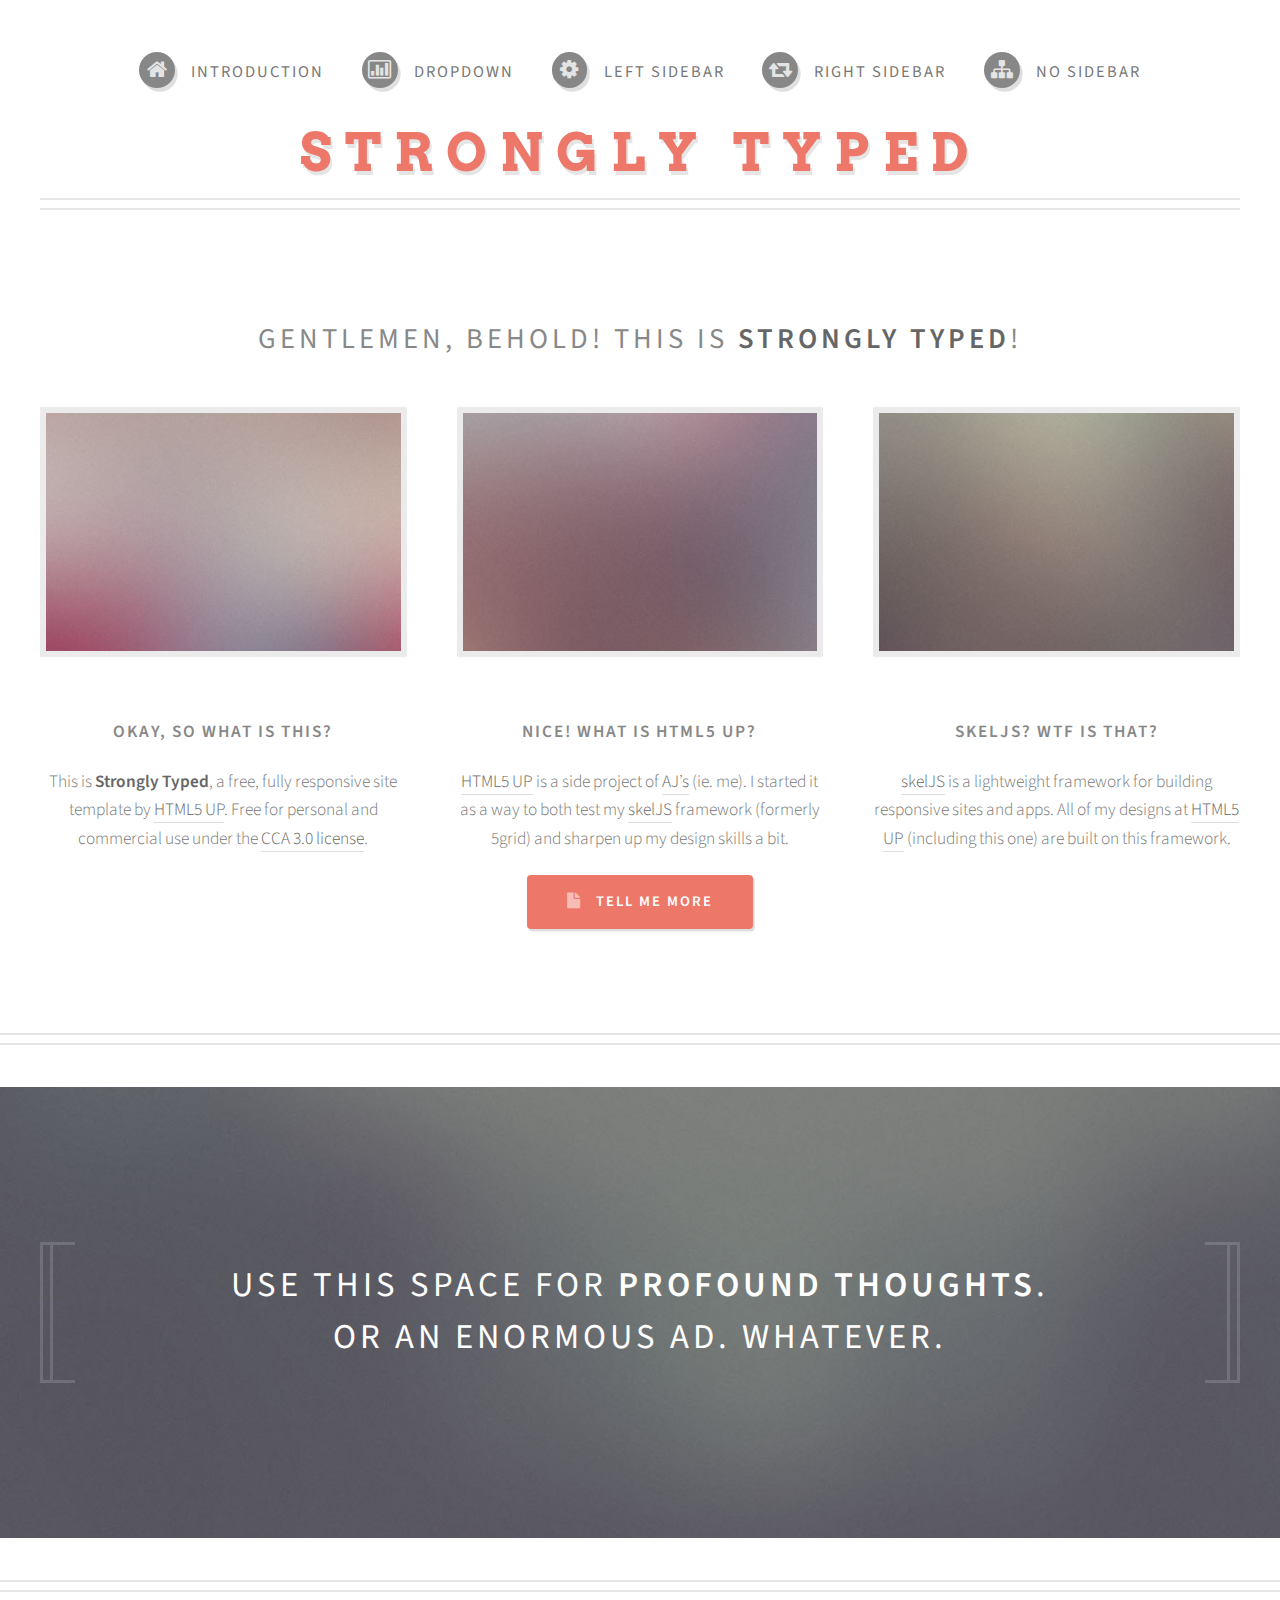
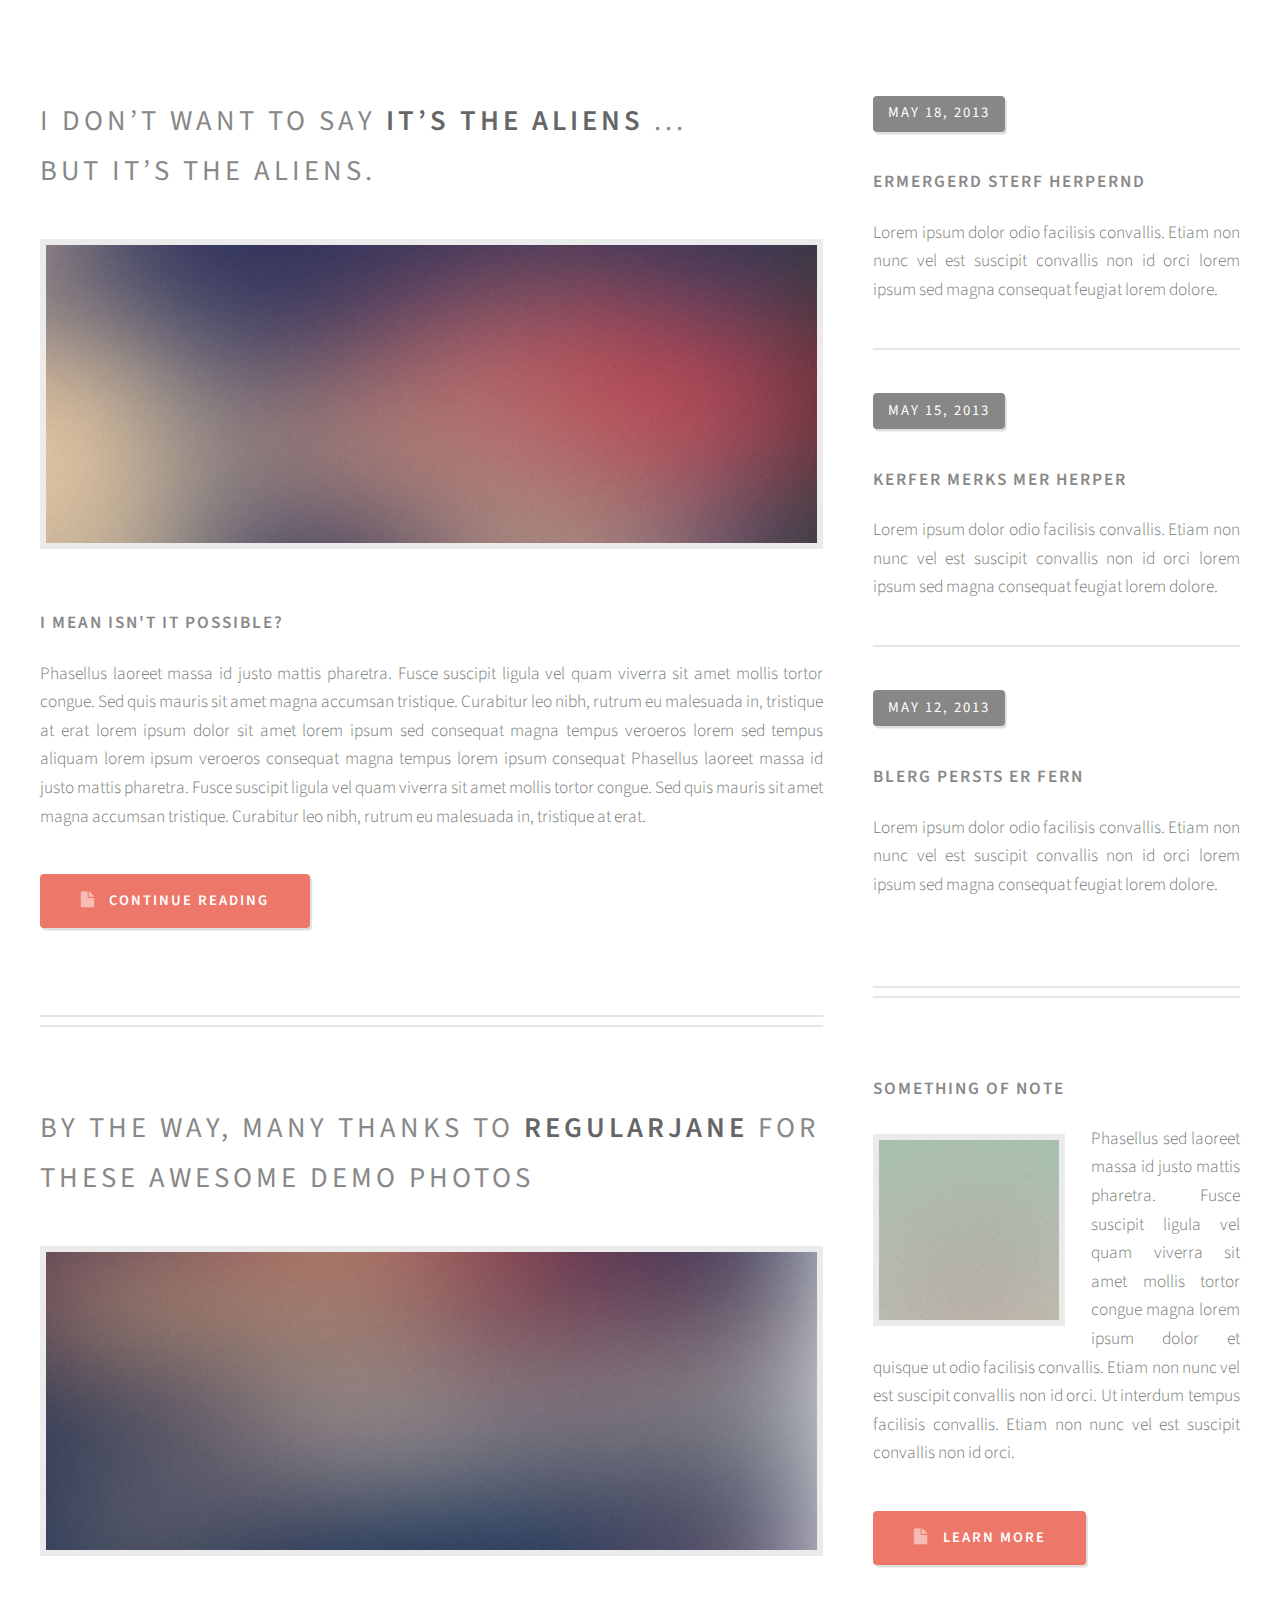
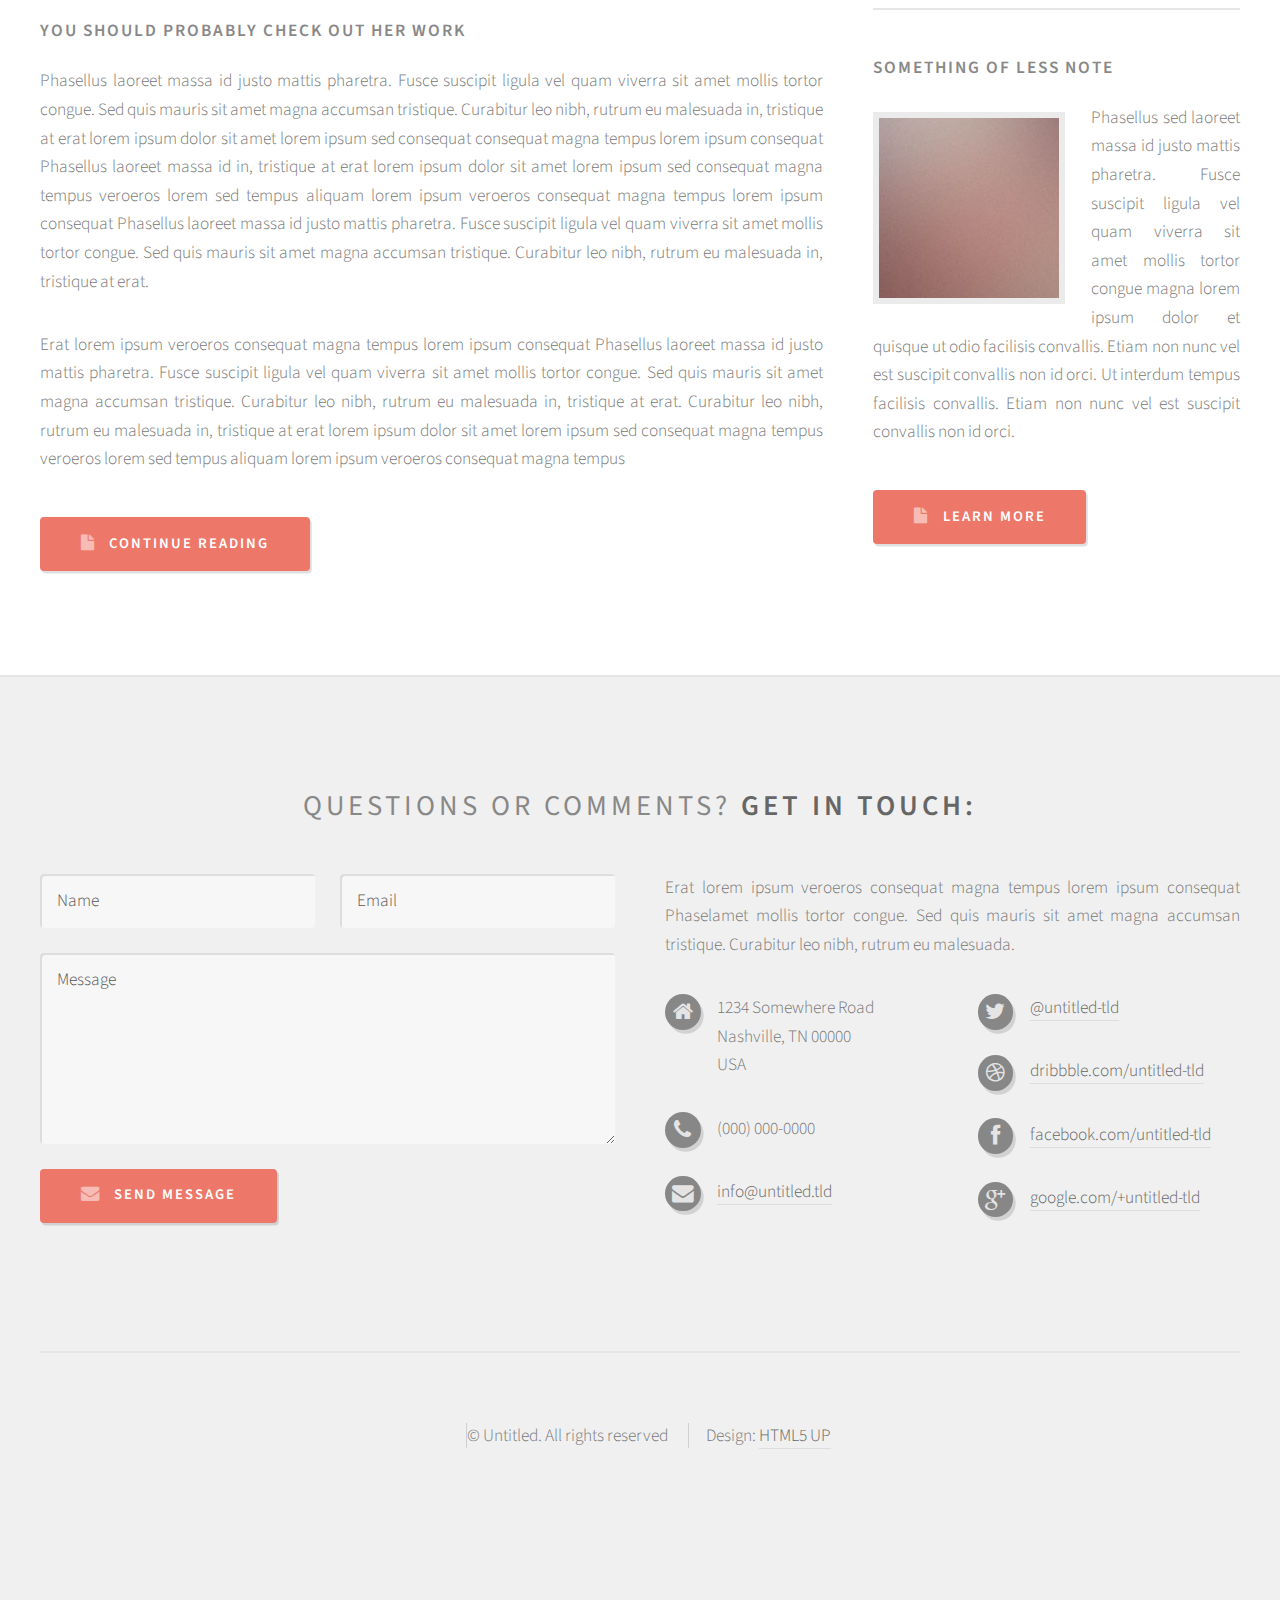
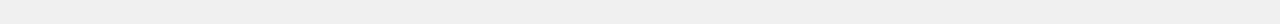
<file: GatorGradNet/GatorGradNetWeblayer/index.html>
﻿<!DOCTYPE HTML>
<!--
	Strongly Typed 1.1 by HTML5 UP
	html5up.net | @n33co
	Free for personal and commercial use under the CCA 3.0 license (html5up.net/license)
-->
<html>
	<head>
		<title>Gator Grad Net Master</title>
		<meta http-equiv="content-type" content="text/html; charset=utf-8" />
		<meta name="description" content="" />
		<meta name="keywords" content="" />
		<meta name="viewport" content="width=1040" />
		<link href="http://fonts.googleapis.com/css?family=Source+Sans+Pro:300,400,600|Arvo:700" rel="stylesheet" type="text/css" />
		<!--[if lte IE 8]><script src="js/html5shiv.js"></script><![endif]-->
		<script src="js/jquery.min.js"></script>
		<script src="js/jquery.dropotron.min.js"></script>
		<script src="js/config.js"></script>
		<script src="js/skel.min.js"></script>
		<script src="js/skel-panels.min.js"></script>
		<noscript>
			<link rel="stylesheet" href="css/skel-noscript.css" />
			<link rel="stylesheet" href="css/style.css" />
			<link rel="stylesheet" href="css/style-desktop.css" />
		</noscript>
	</head>
	<body class="homepage">

		<!-- Header Wrapper -->
			<div id="header-wrapper">
						
				<!-- Header -->
					<div id="header" class="container">
						
						<!-- Logo -->
							<h1 id="logo"><a href="#">Strongly Typed</a></h1>
							<p>A responsive HTML5 site template. Manufactured by HTML5 UP.</p>
						
						<!-- Nav -->
							<nav id="nav">
								<ul>
									<li><a class="fa fa-home" href="index.html"><span>Introduction</span></a></li>
									<li>
										<a href="" class="fa fa-bar-chart-o"><span>Dropdown</span></a>
										<ul>
											<li><a href="#">Lorem ipsum dolor</a></li>
											<li><a href="#">Magna phasellus</a></li>
											<li><a href="#">Etiam dolore nisl</a></li>
											<li>
												<a href="">Phasellus consequat</a>
												<ul>
													<li><a href="#">Magna phasellus</a></li>
													<li><a href="#">Etiam dolore nisl</a></li>
													<li><a href="#">Phasellus consequat</a></li>
												</ul>
											</li>
											<li><a href="#">Veroeros feugiat</a></li>
										</ul>
									</li>
									<li><a class="fa fa-cog" href="left-sidebar.html"><span>Left Sidebar</span></a></li>
									<li><a class="fa fa-retweet" href="right-sidebar.html"><span>Right Sidebar</span></a></li>
									<li><a class="fa fa-sitemap" href="no-sidebar.html"><span>No Sidebar</span></a></li>
								</ul>
							</nav>

					</div>

			</div>
			
		<!-- Features Wrapper -->
			<div id="features-wrapper">

				<!-- Features -->
					<section id="features" class="container">
						<header>
							<h2>Gentlemen, behold! This is <strong>Strongly Typed</strong>!</h2>
						</header>
						<div class="row">
							<div class="4u">

								<!-- Feature -->
									<section>
										<a href="http://regularjane.deviantart.com/art/Old-Reads-363428235" class="image image-full"><img src="images/pic01.jpg" alt="" /></a>
										<header>
											<h3>Okay, so what is this?</h3>
										</header>
										<p>This is <strong>Strongly Typed</strong>, a free, fully responsive site template 
										by <a href="http://html5up.net/">HTML5 UP</a>. Free for personal and commercial use under the 
										<a href="http://html5up.net/license/">CCA 3.0 license</a>.</p>
									</section>

							</div>
							<div class="4u">

								<!-- Feature -->
									<section>
										<a href="http://regularjane.deviantart.com/art/Nutella-359114563" class="image image-full"><img src="images/pic02.jpg" alt="" /></a>
										<header>
											<h3>Nice! What is HTML5 UP?</h3>
										</header>
										<p><a href="http://html5up.net/">HTML5 UP</a> is a side project of <a href="http://n33.co">AJ’s</a> (ie. me).  
										I started it as a way to both test my <a href="http://skeljs.org">skelJS</a> framework (formerly 
										5grid) and sharpen up my design skills a bit.</p>
									</section>
									
							</div>
							<div class="4u">

								<!-- Feature -->
									<section>
										<a href="http://regularjane.deviantart.com/art/Solo-Spring-358679786" class="image image-full"><img src="images/pic03.jpg" alt="" /></a>
										<header>
											<h3>skelJS? WTF is that?</h3>
										</header>
										<p><a href="http://skeljs.org">skelJS</a> is a lightweight framework for building responsive 
										sites and apps. All of my designs at <a href="http://html5up.net/">HTML5 UP</a> (including this 
										one) are built on this framework.</p>
									</section>

							</div>
						</div>
						<ul class="actions">
							<li><a href="#" class="button button-icon fa fa-file">Tell Me More</a></li>
						</ul>
					</section>
			
			</div>
		
		<!-- Banner Wrapper -->
			<div id="banner-wrapper">
				<div class="inner">

					<!-- Banner -->
						<section id="banner" class="container">
							<p>Use this space for <strong>profound thoughts</strong>.<br />
							Or an enormous ad. Whatever.</p>
						</section>

				</div>
			</div>

		<!-- Main Wrapper -->
			<div id="main-wrapper">

				<!-- Main -->
					<div id="main" class="container">
						<div class="row">
						
							<!-- Content -->
								<div id="content" class="8u">

									<!-- Post -->
										<article class="is-post">
											<header>
												<h2><a href="#">I don’t want to say <strong>it’s the aliens</strong> ...<br />
												but it’s the aliens.</a></h2>
											</header>
											<a href="http://regularjane.deviantart.com/art/Write-354865228" class="image image-full"><img src="images/pic04.jpg" alt="" /></a>
											<h3>I mean isn't it possible?</h3>
											<p>Phasellus laoreet massa id justo mattis pharetra. Fusce suscipit 
											ligula vel quam viverra sit amet mollis tortor congue. Sed quis mauris 
											sit amet magna accumsan tristique. Curabitur leo nibh, rutrum eu malesuada 
											in, tristique at erat lorem ipsum dolor sit amet lorem ipsum sed consequat 
											magna tempus veroeros lorem sed tempus aliquam lorem ipsum veroeros 
											consequat magna tempus lorem ipsum consequat Phasellus laoreet massa id 
											justo mattis pharetra. Fusce suscipit ligula vel quam viverra sit amet 
											mollis tortor congue. Sed quis mauris sit amet magna accumsan tristique. 
											Curabitur leo nibh, rutrum eu malesuada in, tristique at erat.</p>
											<ul class="actions">
												<li><a href="#" class="button button-icon fa fa-file">Continue Reading</a></li>
											</ul>
										</article>

									<!-- Post -->
										<article class="is-post">
											<header>
												<h2><a href="#">By the way, many thanks to <strong>regularjane</strong>
												for these awesome demo photos</a></h2>
											</header>
											<a href="http://regularjane.deviantart.com/art/Old-Player-350896538" class="image image-full"><img src="images/pic05.jpg" alt="" /></a>
											<h3>You should probably check out her work</h3>
											<p>Phasellus laoreet massa id justo mattis pharetra. Fusce suscipit 
											ligula vel quam viverra sit amet mollis tortor congue. Sed quis mauris 
											sit amet magna accumsan tristique. Curabitur leo nibh, rutrum eu malesuada 
											in, tristique at erat lorem ipsum dolor sit amet lorem ipsum sed consequat 
											consequat magna tempus lorem ipsum consequat Phasellus laoreet massa id 
											in, tristique at erat lorem ipsum dolor sit amet lorem ipsum sed consequat 
											magna tempus veroeros lorem sed tempus aliquam lorem ipsum veroeros 
											consequat magna tempus lorem ipsum consequat Phasellus laoreet massa id 
											justo mattis pharetra. Fusce suscipit ligula vel quam viverra sit amet 
											mollis tortor congue. Sed quis mauris sit amet magna accumsan tristique. 
											Curabitur leo nibh, rutrum eu malesuada in, tristique at erat.</p>
											<p>Erat lorem ipsum veroeros consequat magna tempus lorem ipsum consequat 
											Phasellus laoreet massa id justo mattis pharetra. Fusce suscipit ligula 
											vel quam viverra sit amet mollis tortor congue. Sed quis mauris sit amet 
											magna accumsan tristique. Curabitur leo nibh, rutrum eu malesuada in, 
											tristique at erat. Curabitur leo nibh, rutrum eu malesuada  in, tristique 
											at erat lorem ipsum dolor sit amet lorem ipsum sed consequat magna 
											tempus veroeros lorem sed tempus aliquam lorem ipsum veroeros consequat 
											magna tempus</p>
											<ul class="actions">
												<li><a href="#" class="button button-icon fa fa-file">Continue Reading</a></li>
											</ul>
										</article>
								
								</div>
								
							<!-- Sidebar -->
								<div id="sidebar" class="4u">
								
									<!-- Excerpts -->
										<section>
											<ul class="divided">
												<li>

													<!-- Excerpt -->
														<article class="is-excerpt">
															<header>
																<span class="date">May 18, 2013</span>
																<h3><a href="#">Ermergerd sterf herpernd</a></h3>
															</header>
															<p>Lorem ipsum dolor odio facilisis convallis. Etiam non nunc vel est 
															suscipit convallis non id orci lorem ipsum sed magna consequat feugiat lorem dolore.</p>
														</article>

												</li>
												<li>

													<!-- Excerpt -->
														<article class="is-excerpt">
															<header>
																<span class="date">May 15, 2013</span>
																<h3><a href="#">Kerfer merks mer herper</a></h3>
															</header>
															<p>Lorem ipsum dolor odio facilisis convallis. Etiam non nunc vel est 
															suscipit convallis non id orci lorem ipsum sed magna consequat feugiat lorem dolore.</p>
														</article>

												</li>
												<li>

													<!-- Excerpt -->
														<article class="is-excerpt">
															<header>
																<span class="date">May 12, 2013</span>
																<h3><a href="#">Blerg persts er fern</a></h3>
															</header>
															<p>Lorem ipsum dolor odio facilisis convallis. Etiam non nunc vel est 
															suscipit convallis non id orci lorem ipsum sed magna consequat feugiat lorem dolore.</p>
														</article>

												</li>
											</ul>
										</section>
								
									<!-- Highlights -->
										<section>
											<ul class="divided">
												<li>

													<!-- Highlight -->
														<article class="is-highlight">
															<header>
																<h3><a href="#">Something of note</a></h3>
															</header>
															<a href="http://regularjane.deviantart.com/art/In-Your-Hands-356733525" class="image image-left"><img src="images/pic06.jpg" alt="" /></a>
															<p>Phasellus  sed laoreet massa id justo mattis pharetra. Fusce suscipit ligula vel quam 
															viverra sit amet mollis tortor congue magna lorem ipsum dolor et quisque ut odio facilisis 
															convallis. Etiam non nunc vel est suscipit convallis non id orci. Ut interdum tempus 
															facilisis convallis. Etiam non nunc vel est suscipit convallis non id orci.</p>
															<ul class="actions">
																<li><a href="#" class="button button-icon fa fa-file">Learn More</a></li>
															</ul>
														</article>

												</li>
												<li>

													<!-- Highlight -->
														<article class="is-highlight">
															<header>
																<h3><a href="#">Something of less note</a></h3>
															</header>
															<a href="http://regularjane.deviantart.com/art/Pink-Rain-2009-134901803" class="image image-left"><img src="images/pic07.jpg" alt="" /></a>
															<p>Phasellus  sed laoreet massa id justo mattis pharetra. Fusce suscipit ligula vel quam 
															viverra sit amet mollis tortor congue magna lorem ipsum dolor et quisque ut odio facilisis 
															convallis. Etiam non nunc vel est suscipit convallis non id orci. Ut interdum tempus 
															facilisis convallis. Etiam non nunc vel est suscipit convallis non id orci.</p>
															<ul class="actions">
																<li><a href="#" class="button button-icon fa fa-file">Learn More</a></li>
															</ul>
														</article>

												</li>
											</ul>
										</section>
								
								</div>

						</div>
					</div>

			</div>

		<!-- Footer Wrapper -->
			<div id="footer-wrapper">

				<!-- Footer -->
					<div id="footer" class="container">
						<header>
							<h2>Questions or comments? <strong>Get in touch:</strong></h2>
						</header>
						<div class="row">
							<div class="6u">
								<section>
									<form method="post" action="#">
										<div class="row half">
											<div class="6u">
												<input name="name" placeholder="Name" type="text" class="text" />
											</div>
											<div class="6u">
												<input name="email" placeholder="Email" type="text" class="text" />
											</div>
										</div>
										<div class="row half">
											<div class="12u">
												<textarea name="message" placeholder="Message"></textarea>
											</div>
										</div>
										<div class="row half">
											<div class="12u">
												<a href="#" class="button button-icon fa fa-envelope">Send Message</a>
											</div>
										</div>
									</form>
								</section>
							</div>
							<div class="6u">
								<section>
									<p>Erat lorem ipsum veroeros consequat magna tempus lorem ipsum consequat Phaselamet 
									mollis tortor congue. Sed quis mauris sit amet magna accumsan tristique. Curabitur 
									leo nibh, rutrum eu malesuada.</p>
									<div class="row">
										<ul class="icons 6u">
											<li class="fa fa-home">
												1234 Somewhere Road<br />
												Nashville, TN 00000<br />
												USA
											</li>
											<li class="fa fa-phone">
												(000) 000-0000
											</li>
											<li class="fa fa-envelope">
												<a href="#">info@untitled.tld</a>
											</li>
										</ul>
										<ul class="icons 6u">
											<li class="fa fa-twitter">
												<a href="http://twitter.com/n33co">@untitled-tld</a>
											</li>
											<li class="fa fa-dribbble">
												<a href="http://dribbble.com/n33">dribbble.com/untitled-tld</a>
											</li>
											<li class="fa fa-facebook">
												<a href="#">facebook.com/untitled-tld</a>
											</li>
											<li class="fa fa-google-plus">
												<a href="#">google.com/+untitled-tld</a>
											</li>
										</ul>
									</div>
								</section>
							</div>
						</div>
					</div>

				<!-- Copyright -->
					<div id="copyright" class="container">
						<ul class="links">
							<li>&copy; Untitled. All rights reserved</li>
							<li>Design: <a href="http://html5up.net/">HTML5 UP</a></li>
						</ul>
					</div>

			</div>

	</body>
</html>
</file>
<file: GatorGradNet/GatorGradNetWeblayer/css/style-desktop.css>
/*
	Strongly Typed 1.1 by HTML5 UP
	html5up.net | @n33co
	Free for personal and commercial use under the CCA 3.0 license (html5up.net/license)
*/

/*********************************************************************************/
/* Basic                                                                         */
/*********************************************************************************/

	body,input,textarea,select
	{
		line-height: 1.65em;
		font-size: 13pt;
	}

	h2
	{
		font-size: 1.65em;
		font-weight: 400;
		letter-spacing: 4px;
		margin: 0 0 1.5em 0;
		line-height: 1.75em;
	}

	h3
	{
		font-size: 1em;
		letter-spacing: 2px;
		margin: 0 0 1.25em 0;
	}

	/* Tables */
	
		table
		{
		}
		
			table.style1
			{
			}
			
				table.style1 thead
				{
					font-size: 0.85em;
					letter-spacing: 2px;
				}

	/* Buttons */
		
		.button
		{
			font-size: 0.85em;
			letter-spacing: 2px;
			padding: 0.85em 2.75em 0.85em 2.75em;
		}
		
	/* Lists */

		ul.actions
		{
		}
		
			ul.actions li
			{
				display: inline-block;
				margin-left: 1em;
			}
			
			ul.actions li:first-child
			{
				margin-left: 0;
			}

		ul.divided
		{
		}

			ul.divided li
			{
				margin: 2.5em 0 0 0;
				padding: 2.5em 0 0 0;
			}

/*********************************************************************************/
/* Section/Article Types                                                         */
/*********************************************************************************/

	.is-post
	{
	}
	
		.no-sidebar .is-post > header
		{
			text-align: center;
		}

	.is-feature
	{
	}
	
	.is-excerpt
	{
	}
	
		.is-excerpt .date
		{
			display: inline-block;
			font-size: 0.85em;
			letter-spacing: 2px;
			padding: 0.25em 1em 0.25em 1em;
			margin: 0 0 2.5em 0;
		}
	
	.is-highlight
	{
	}

/*********************************************************************************/
/* Wrappers                                                                      */
/*********************************************************************************/

	#header-wrapper
	{
	}

	#features-wrapper
	{
		padding: 6em 0 6em 0;
	}
	
	#banner-wrapper
	{
		padding: 3em 0 3em 0;
	}
	
	#main-wrapper
	{
		padding: 6em 0 6em 0;
	}
	
	#footer-wrapper
	{
		padding: 6em 0 8em 0;
	}

/*********************************************************************************/
/* Header                                                                        */
/*********************************************************************************/

	#header
	{
		padding: 8em 0 4em 0;
	}
	
		#header h1
		{
			font-size: 3em;
			letter-spacing: 13px;
		}
		
		#header p
		{
			margin: 2.5em 0 0 0;
			font-size: 0.85em;
			letter-spacing: 3px;
		}

/*********************************************************************************/
/* Nav                                                                           */
/*********************************************************************************/

	#nav
	{
		position: absolute;
		top: 3em;
		left: 0;
		width: 100%;
	}

		#nav > ul > li
		{
			display: inline-block;
			padding-right: 2em;
		}
		
			#nav > ul > li:last-child
			{
				padding-right: 0;
			}

			#nav > ul > li > a
			{
				display: block;
			}

				#nav > ul > li > a > span
				{
					font-size: 0.95em;
					letter-spacing: 2px;
				}

			#nav > ul > li > ul
			{
				display: none;
			}

            #nav > ul > li > ul > li
            {
			    display:block;
            }

            #nav > ul > li > ul > li > a
            {
                display: block;
            }

            #nav > ul > li > ul > li > a > span
            {
                font-size: 0.95em;
					letter-spacing: 2px;
            }
	
	.dropotron
	{
		text-align: left;
		border: solid 1px #e5e5e5;
		border-radius: 4px;
		background: #fff;
		background: rgba(255,255,255,0.965);
		box-shadow: 0px 2px 2px 0px rgba(0,0,0,0.1);
		padding: 0.75em 0 0.5em 0;
		min-width: 12em;
	}
	
		.dropotron.level-0
		{
			margin-top: 1.5em;
			margin-left: -1em;
		}

			.dropotron.level-0:after
			{
				content: '';
				display: block;
				position: absolute;
				left: 1.25em;
				top: -moz-calc(-0.75em + 1px);
				top: -webkit-calc(-0.75em + 1px);
				top: -o-calc(-0.75em + 1px);
				top: -ms-calc(-0.75em + 1px);
				top: calc(-0.75em + 1px);
				border-left: solid 0.75em rgba(255,255,255,0);
				border-right: solid 0.75em rgba(255,255,255,0);
				border-bottom: solid 0.75em #fff;
			}

			.dropotron.level-0:before
			{
				content: '';
				display: block;
				position: absolute;
				left: 1.25em;
				top: -0.75em;
				border-left: solid 0.75em rgba(255,255,255,0);
				border-right: solid 0.75em rgba(255,255,255,0);
				border-bottom: solid 0.75em #ccc;
			}

		.dropotron span,
		.dropotron a
		{
			display: block;
			padding: 0.3em 1em 0.3em 1em;
			border: 0;
			border-top: solid 1px #f0f0f0;
			outline: 0;
		}

		.dropotron li:first-child > span,
		.dropotron li:first-child > a
		{
			border-top: 0;
			padding-top: 0;
		}
		
		.dropotron li:hover > span,
		.dropotron li:hover > a
		{
			color: #ed786a;
			-moz-transition: color 0.25s ease-in-out, border-bottom-color 0.25s ease-in-out;
			-webkit-transition: color 0.25s ease-in-out, border-bottom-color 0.25s ease-in-out;
			-o-transition: color 0.25s ease-in-out, border-bottom-color 0.25s ease-in-out;
			-ms-transition: color 0.25s ease-in-out, border-bottom-color 0.25s ease-in-out;
			transition: color 0.25s ease-in-out, border-bottom-color 0.25s ease-in-out;
		}

	
/*********************************************************************************/
/* Banner                                                                        */
/*********************************************************************************/
	
	#banner
	{
		padding: 10em 0 10em 0;
	}
	
		#banner p
		{
			font-size: 2em;
			line-height: 1.5em;
			letter-spacing: 4px;
		}
		
		#banner:before,
		#banner:after
		{
			content: '';
			display: block;
			position: absolute;
			top: 50%;
			width: 35px;
			height: 141px;
			margin-top: -70px;
			background: url('images/bracket.svg');
			opacity: 0.15;
		}
		
		#banner:before
		{
			left: 0;
		}
		
		#banner:after
		{
			right: 0;
			-moz-transform: scaleX(-1);
			-webkit-transform: scaleX(-1);
			-o-transform: scaleX(-1);
			-ms-transform: scaleX(-1);
			transform: scaleX(-1);
		}
		
/*********************************************************************************/
/* Content                                                                       */
/*********************************************************************************/
	
	#content
	{
	}

		#content > section,
		#content > article
		{
			margin: 5em 0 0 0;
			padding: 5em 0 0 0;
		}
		
		#content > section:first-child,
		#content > article:first-child
		{
			margin: 0;
			padding: 0;
		}
	
/*********************************************************************************/
/* Sidebar                                                                       */
/*********************************************************************************/
	
	#sidebar
	{
	}

		#sidebar > section,
		#sidebar > article
		{
			margin: 5em 0 0 0;
			padding: 5em 0 0 0;
		}
		
		#sidebar > section:first-child,
		#sidebar > article:first-child
		{
			margin: 0;
			padding: 0;
		}

/*********************************************************************************/
/* Copyright                                                                     */
/*********************************************************************************/

	#copyright
	{
		margin-top: 6em;
		padding-top: 4em;
	}
</file>
<file: GatorGradNet/GatorGradNetWeblayer/css/skel-noscript.css>
/* Resets (http://meyerweb.com/eric/tools/css/reset/ | v2.0 | 20110126 | License: none (public domain)) */

	html,body,div,span,applet,object,iframe,h1,h2,h3,h4,h5,h6,p,blockquote,pre,a,abbr,acronym,address,big,cite,code,del,dfn,em,img,ins,kbd,q,s,samp,small,strike,strong,sub,sup,tt,var,b,u,i,center,dl,dt,dd,ol,ul,li,fieldset,form,label,legend,table,caption,tbody,tfoot,thead,tr,th,td,article,aside,canvas,details,embed,figure,figcaption,footer,header,hgroup,menu,nav,output,ruby,section,summary,time,mark,audio,video{margin:0;padding:0;border:0;font-size:100%;font:inherit;vertical-align:baseline;}article,aside,details,figcaption,figure,footer,header,hgroup,menu,nav,section{display:block;}body{line-height:1;}ol,ul{list-style:none;}blockquote,q{quotes:none;}blockquote:before,blockquote:after,q:before,q:after{content:'';content:none;}table{border-collapse:collapse;border-spacing:0;}body{-webkit-text-size-adjust:none}

/* Box Model */

	*, *:before, *:after {
		-moz-box-sizing: border-box;
		-webkit-box-sizing: border-box;
		-o-box-sizing: border-box;
		-ms-box-sizing: border-box;
		box-sizing: border-box;
	}

/* Container */

	body {
		min-width: 1200px;
	}

	.container {
		width: 1200px;
		margin-left: auto;
		margin-right: auto;
        
	}

	/* Modifiers */
	
		.container.small {
			width: 900px;
		}

		.container.big {
			width: 100%;
			max-width: 1500px;
			min-width: 1200px;
		}

/* Grid */

	/* Cells */

		.\31 2u { width: 100% }
		.\31 1u { width: 91.6666666667% }
		.\31 0u { width: 83.3333333333% }
		.\39 u { width: 75% }
		.\38 u { width: 66.6666666667% }
		.\37 u { width: 58.3333333333% }
		.\36 u { width: 50% }
		.\35 u { width: 41.6666666667% }
		.\34 u { width: 33.3333333333% }
		.\33 u { width: 25% }
		.\32 u { width: 16.6666666667% }
		.\31 u { width: 8.3333333333% }
		.\-11u { margin-left: 91.6666666667% }
		.\-10u { margin-left: 83.3333333333% }
		.\-9u { margin-left: 75% }
		.\-8u { margin-left: 66.6666666667% }
		.\-7u { margin-left: 58.3333333333% }
		.\-6u { margin-left: 50% }
		.\-5u { margin-left: 41.6666666667% }
		.\-4u { margin-left: 33.3333333333% }
		.\-3u { margin-left: 25% }
		.\-2u { margin-left: 16.6666666667% }
		.\-1u { margin-left: 8.3333333333% }

		.row > * {
			padding: 50px 0 0 50px;
			float: left;
			-moz-box-sizing: border-box;
			-webkit-box-sizing: border-box;
			-o-box-sizing: border-box;
			-ms-box-sizing: border-box;
			box-sizing: border-box;
		}

		.row + .row > * {
			padding-top: 50px;
		}

		.row {
			margin-left: -50px;
		}

	/* Rows */

		.row:after {
			content: '';
			display: block;
			clear: both;
			height: 0;
		}

		.row:first-child > * {
			padding-top: 0;
		}

		.row > * {
			padding-top: 0;
		}

		/* Modifiers */

			/* Flush */

				.row.flush {
					margin-left: 0;
				}

				.row.flush > * {
					padding: 0 !important;
				}

			/* Quarter */

				.row.quarter > * {
					padding: 12.5px 0 0 12.5px;
				}

				.row.quarter + .row.quarter > * {
					padding-top: 12.5px;
				}

				.row.quarter {
					margin-left: -12.5px;
				}

			/* Half */

				.row.half > * {
					padding: 25px 0 0 25px;
				}

				.row.half + .row.half > * {
					padding-top: 25px;
				}

				.row.half {
					margin-left: -25px;
				}

			/* One and (a) Half */

				.row.oneandhalf > * {
					padding: 75px 0 0 75px;
				}

				.row.oneandhalf + .row.oneandhalf > * {
					padding-top: 75px;
				}

				.row.oneandhalf {
					margin-left: -75px;
				}

			/* Double */

				.row.double > * {
					padding: 100px 0 0 100px;
				}

				.row.double + .row.double > * {
					padding-top: 100px;
				}

				.row.double {
					margin-left: -100px;
				}
</file>
<file: GatorGradNet/GatorGradNetWeblayer/css/style.css>
﻿@charset 'UTF-8';

@font-face{font-family:'FontAwesome';src:url('font/fontawesome-webfont.eot?v=4.0.1');src:url('font/fontawesome-webfont.eot?#iefix&v=4.0.1') format('embedded-opentype'),url('font/fontawesome-webfont.woff?v=4.0.1') format('woff'),url('font/fontawesome-webfont.ttf?v=4.0.1') format('truetype'),url('font/fontawesome-webfont.svg?v=4.0.1#fontawesomeregular') format('svg');font-weight:normal;font-style:normal}

/*
	Strongly Typed 1.1 by HTML5 UP
	html5up.net | @n33co
	Free for personal and commercial use under the CCA 3.0 license (html5up.net/license)
*/

/*********************************************************************************/
/* Basic                                                                         */
/*********************************************************************************/

	body
	{
		background: #f0f0f0;
	}

	body,input,textarea,select
	{
		font-family: 'Source Sans Pro';
		font-weight: 300;
		color: #777;
	}
	
	h1,h2,h3,h4,h5,h6
	{
		font-weight: 600;
		text-transform: uppercase;
		color: #888;
	}
	
		h1 a, h2 a, h3 a, h4 a, h5 a, h6 a
		{
			color: inherit;
			text-decoration: none;
			border: 0;
		}

	a
	{
		color: #666;
		text-decoration: none;
		border-bottom: solid 1px #ddd;
		-moz-transition: color 0.25s ease-in-out, border-bottom-color 0.25s ease-in-out;
		-webkit-transition: color 0.25s ease-in-out, border-bottom-color 0.25s ease-in-out;
		-o-transition: color 0.25s ease-in-out, border-bottom-color 0.25s ease-in-out;
		-ms-transition: color 0.25s ease-in-out, border-bottom-color 0.25s ease-in-out;
		transition: color 0.25s ease-in-out, border-bottom-color 0.25s ease-in-out;
	}

		a strong
		{
			-moz-transition: color 0.25s ease-in-out, border-bottom-color 0.25s ease-in-out;
			-webkit-transition: color 0.25s ease-in-out, border-bottom-color 0.25s ease-in-out;
			-o-transition: color 0.25s ease-in-out, border-bottom-color 0.25s ease-in-out;
			-ms-transition: color 0.25s ease-in-out, border-bottom-color 0.25s ease-in-out;
			transition: color 0.25s ease-in-out, border-bottom-color 0.25s ease-in-out;
		}
	
		a:hover
		{
			color: #ed786a;
			border-bottom-color: rgba(255,255,255,0);
		}
		
		a:hover strong
		{
			color: #ed786a;
		}

	strong, b
	{
		font-weight: 600;
		color: #666;
	}
	
	em, i
	{
		font-style: italic;
	}
	
	sub
	{
		position: relative;
		top: 0.5em;
		font-size: 0.8em;
	}
	
	sup
	{
		position: relative;
		top: -0.5em;
		font-size: 0.8em;
	}
	
	hr
	{
		border: 0;
		border-top: solid 1px #ddd;
	}
	
	blockquote
	{
		border-left: solid 0.5em #ddd;
		padding: 1em 0 1em 2em;
		font-style: italic;
	}
	
	p
	{
		text-align: justify;
	}
	
	p, ul, ol, dl, table, blockquote
	{
		margin-bottom: 2em;
	}

	br.clear
	{
		clear: both;
	}

	/* Sections/Articles */
	
		section,
		article
		{
			margin-bottom: 3em;
		}
		
		section > :last-child,
		article > :last-child
		{
			margin-bottom: 0;
		}

		section:last-child,
		article:last-child
		{
			margin-bottom: 0;
		}

	/* Images */

		.image
		{
			display: inline-block;
			border: solid 6px #ebebeb !important;
			-moz-transition: opacity 0.25s ease-in-out;
			-webkit-transition: opacity 0.25s ease-in-out;
			-o-transition: opacity 0.25s ease-in-out;
			-ms-transition: opacity 0.25s ease-in-out;
			transition: opacity 0.25s ease-in-out;
		}
		
			a.image:hover
			{
				opacity: 0.9;
			}
		
			.image img
			{
				display: block;
				width: 100%;
			}

			.image-full
			{
				display: block;
				width: 100%;
				margin: 0 0 3.5em 0;
			}
			
			.image-left
			{
				float: left;
				margin: 0 1.5em 1.5em 0;
				position: relative;
				top: 0.5em;
			}
			
			.image-centered
			{
				display: block;
				margin: 0 0 2em 0;
			}

				.image-centered img
				{
					margin: 0 auto;
					width: auto;
				}

	/* Lists */

		ul.style1
		{
			list-style: disc;
			margin-left: 1em;
		}
		
			ul.style1 li
			{
				padding-left: 0.5em;
				margin: 0.75em 0 0.75em 0;
			}

			ul.style1 li:first-child
			{
				margin-top: 0;
			}

		ul.links
		{
			list-style: decimal;
			margin-left: 1em;
		}

			ul.links li
			{
				display: inline;
				border-left: solid 1px #d0d0d0;
				padding-left: 1em;
				margin-left: 1em;
			}
			
			ul.links li:first-child
			{
				margin-left: 0;
				padding-left: 0;
			}

		ul.actions
		{
			margin-top: 2.5em;
			clear: both;
		}

		ul.divided
		{
		}

			ul.divided li
			{
				border-top: solid 2px #e5e5e5;
			}

			ul.divided li:first-child
			{
				border-top: 0;
				margin-top: 0;
				padding-top: 0;
			}

		ul.icons
		{
		}	

			ul.icons > li
			{
				position: relative;
				padding: 2em 0 0 3em;
			}
			
			ul.icons > li:before
			{
				position: absolute;
				left: 0;
				top: 1.5em;
				display: block;
				background: #878787;
				color: #e4e4e4;
				width: 1.65em;
				height: 1.65em;
				border-radius: 1.65em;
				line-height: 1.65em;
				text-align: center;
				box-shadow: 0.125em 0.175em 0 0 rgba(0,0,0,0.125);
			}

			ul.icons > li:first-child
			{
				padding-top: 0;
			}
			
				ul.icons > li:first-child:before
				{
					top: 0;
				}

		ol.style1
		{
			list-style: decimal;
			margin-left: 1em;
		}
		
			ol.style1 li
			{
				padding-left: 0.5em;
				margin: 0.75em 0 0.75em 0;
			}

			ol.style1 li:first-child
			{
				margin-top: 0;
			}

	/* Forms */

		form
		{
		}
		
			form label
			{
				display: block;
			}
		
			form input.text,
			form select,
			form textarea
			{
				-webkit-appearance: none;
				display: block;
				border: 0;
				background: #e8e8e8;
				width: 100%;
				box-shadow: inset 2px 2px 0px 0px rgba(0,0,0,0.1);
				border-radius: 4px;
				padding: 0.75em 1em 0.75em 1em;
				-moz-transition: background-color 0.25s ease-in-out;
				-webkit-transition: background-color 0.25s ease-in-out;
				-o-transition: background-color 0.25s ease-in-out;
				-ms-transition: background-color 0.25s ease-in-out;
				transition: background-color 0.25s ease-in-out;
			}

				form input.text:hover,
				form select:hover,
				form textarea:hover
				{
				}

				form input.text:focus,
				form select:focus,
				form textarea:focus
				{
					background: #f0f0f0;
				}
				
				form textarea
				{
					min-height: 11em;
				}

				form .formerize-placeholder
				{
					color: #555 !important;
				}

				form ::-webkit-input-placeholder
				{
					color: #555 !important;
				}

				form :-moz-placeholder
				{
					color: #555 !important;
				}

				form ::-moz-placeholder
				{
					color: #555 !important;
				}

				form :-ms-input-placeholder
				{
					color: #555 !important;
				}

				form ::-moz-focus-inner
				{
					border: 0;
				}
			
	/* Tables */
	
		table
		{
			width: 100%;
		}
		
			table.style1
			{
				width: 100%;
			}
			
				table.style1 tbody tr
				{
					border-top: solid 1px #E5E5E5;
				}

				table.style1 tbody tr:first-child
				{
					border-top: 0;
				}
			
				table.style1 td
				{
					padding: 0.75em 1em 0.75em 1em;
				}
				
				table.style1 th
				{
					text-align: left;
					font-weight: bold;
					padding: 0.75em 1em 0.75em 1em;
				}
			
				table.style1 thead
				{
					background: #878787;
					color: #fff;
					font-weight: 400;
					text-transform: uppercase;
					border: 0;
					box-shadow: 0.125em 0.175em 0 0 rgba(0,0,0,0.125);
				}
				
				table.style1 tfoot
				{
					background: #F0F0F0;
					border-top: solid 2px #E5E5E5;
				}
				
				table.style1 tbody
				{
				}

	/* Buttons */
		
		.button
		{
			position: relative;
			display: inline-block;
			background: #ed786a;
			color: #fff !important;
			text-transform: uppercase;
			border-radius: 4px;
			border: 0;
			font-size: 1em;
			box-shadow: 0.125em 0.175em 0 0 rgba(0,0,0,0.125);
			font-weight: 600;
			-moz-transition: all 0.25s ease-in-out;
			-webkit-transition: all 0.25s ease-in-out;
			-o-transition: all 0.25s ease-in-out;
			-ms-transition: all 0.25s ease-in-out;
			transition: all 0.25s ease-in-out;
			text-align: center;
		}

			.button.fa:before
			{
				position: relative;
				padding-right: 0.75em;
				opacity: 0.5;
				top: 0.05em;
			}

			.button:hover
			{
				background: #fd887a;
			}
			
			.button:active
			{
				background: #ed786a;
			}
		
			.button-alt
			{
				background: #878787;
			}

				.button-alt:hover
				{
					background: #979797;
				}
				
				.button-alt:active
				{
					background: #878787;
				}

/*********************************************************************************/
/* Icons                                                                         */
/* Powered by Font Awesome by Dave Gandy | http://fontawesome.io                 */
/* Licensed under the SIL OFL 1.1 (font), MIT (CSS)                              */
/*********************************************************************************/

	.fa
	{
		text-decoration: none;
	}

		.fa.solo
		{
		}
		
			.fa.solo span
			{
				display: none;
			}

		.fa:before
		{
			display:inline-block;
			font-family: FontAwesome;
			font-size: 1.25em;
			text-decoration: none;
			font-style: normal;
			font-weight: normal;
			line-height: 1;
			-webkit-font-smoothing:antialiased;
			-moz-osx-font-smoothing:grayscale;
		}

		.fa-lg{font-size:1.3333333333333333em;line-height:.75em;vertical-align:-15%}
		.fa-2x{font-size:2em}
		.fa-3x{font-size:3em}
		.fa-4x{font-size:4em}
		.fa-5x{font-size:5em}
		.fa-fw{width:1.2857142857142858em;text-align:center}
		.fa-ul{padding-left:0;margin-left:2.142857142857143em;list-style-type:none}.fa-ul>li{position:relative}
		.fa-li{position:absolute;left:-2.142857142857143em;width:2.142857142857143em;top:.14285714285714285em;text-align:center}.fa-li.fa-lg{left:-1.8571428571428572em}
		.fa-border{padding:.2em .25em .15em;border:solid .08em #eee;border-radius:.1em}
		.pull-right{float:right}
		.pull-left{float:left}
		.fa.pull-left{margin-right:.3em}
		.fa.pull-right{margin-left:.3em}
		.fa-spin{-webkit-animation:spin 2s infinite linear;-moz-animation:spin 2s infinite linear;-o-animation:spin 2s infinite linear;animation:spin 2s infinite linear}
		@-moz-keyframes spin{0%{-moz-transform:rotate(0deg)} 100%{-moz-transform:rotate(359deg)}}@-webkit-keyframes spin{0%{-webkit-transform:rotate(0deg)} 100%{-webkit-transform:rotate(359deg)}}@-o-keyframes spin{0%{-o-transform:rotate(0deg)} 100%{-o-transform:rotate(359deg)}}@-ms-keyframes spin{0%{-ms-transform:rotate(0deg)} 100%{-ms-transform:rotate(359deg)}}@keyframes spin{0%{transform:rotate(0deg)} 100%{transform:rotate(359deg)}}.fa-rotate-90{filter:progid:DXImageTransform.Microsoft.BasicImage(rotation=1);-webkit-transform:rotate(90deg);-moz-transform:rotate(90deg);-ms-transform:rotate(90deg);-o-transform:rotate(90deg);transform:rotate(90deg)}
		.fa-rotate-180{filter:progid:DXImageTransform.Microsoft.BasicImage(rotation=2);-webkit-transform:rotate(180deg);-moz-transform:rotate(180deg);-ms-transform:rotate(180deg);-o-transform:rotate(180deg);transform:rotate(180deg)}
		.fa-rotate-270{filter:progid:DXImageTransform.Microsoft.BasicImage(rotation=3);-webkit-transform:rotate(270deg);-moz-transform:rotate(270deg);-ms-transform:rotate(270deg);-o-transform:rotate(270deg);transform:rotate(270deg)}
		.fa-flip-horizontal{filter:progid:DXImageTransform.Microsoft.BasicImage(rotation=0, mirror=1);-webkit-transform:scale(-1, 1);-moz-transform:scale(-1, 1);-ms-transform:scale(-1, 1);-o-transform:scale(-1, 1);transform:scale(-1, 1)}
		.fa-flip-vertical{filter:progid:DXImageTransform.Microsoft.BasicImage(rotation=2, mirror=1);-webkit-transform:scale(1, -1);-moz-transform:scale(1, -1);-ms-transform:scale(1, -1);-o-transform:scale(1, -1);transform:scale(1, -1)}
		.fa-stack{position:relative;display:inline-block;width:2em;height:2em;line-height:2em;vertical-align:middle}
		.fa-stack-1x,.fa-stack-2x{position:absolute;left:0;width:100%;text-align:center}
		.fa-stack-1x{line-height:inherit}
		.fa-stack-2x{font-size:2em}
		.fa-inverse{color:#fff}
		.fa-glass:before{content:"\f000"}
		.fa-music:before{content:"\f001"}
		.fa-search:before{content:"\f002"}
		.fa-envelope-o:before{content:"\f003"}
		.fa-heart:before{content:"\f004"}
		.fa-star:before{content:"\f005"}
		.fa-star-o:before{content:"\f006"}
		.fa-user:before{content:"\f007"}
		.fa-film:before{content:"\f008"}
		.fa-th-large:before{content:"\f009"}
		.fa-th:before{content:"\f00a"}
		.fa-th-list:before{content:"\f00b"}
		.fa-check:before{content:"\f00c"}
		.fa-times:before{content:"\f00d"}
		.fa-search-plus:before{content:"\f00e"}
		.fa-search-minus:before{content:"\f010"}
		.fa-power-off:before{content:"\f011"}
		.fa-signal:before{content:"\f012"}
		.fa-gear:before,.fa-cog:before{content:"\f013"}
		.fa-trash-o:before{content:"\f014"}
		.fa-home:before{content:"\f015"}
		.fa-file-o:before{content:"\f016"}
		.fa-clock-o:before{content:"\f017"}
		.fa-road:before{content:"\f018"}
		.fa-download:before{content:"\f019"}
		.fa-arrow-circle-o-down:before{content:"\f01a"}
		.fa-arrow-circle-o-up:before{content:"\f01b"}
		.fa-inbox:before{content:"\f01c"}
		.fa-play-circle-o:before{content:"\f01d"}
		.fa-rotate-right:before,.fa-repeat:before{content:"\f01e"}
		.fa-refresh:before{content:"\f021"}
		.fa-list-alt:before{content:"\f022"}
		.fa-lock:before{content:"\f023"}
		.fa-flag:before{content:"\f024"}
		.fa-headphones:before{content:"\f025"}
		.fa-volume-off:before{content:"\f026"}
		.fa-volume-down:before{content:"\f027"}
		.fa-volume-up:before{content:"\f028"}
		.fa-qrcode:before{content:"\f029"}
		.fa-barcode:before{content:"\f02a"}
		.fa-tag:before{content:"\f02b"}
		.fa-tags:before{content:"\f02c"}
		.fa-book:before{content:"\f02d"}
		.fa-bookmark:before{content:"\f02e"}
		.fa-print:before{content:"\f02f"}
		.fa-camera:before{content:"\f030"}
		.fa-font:before{content:"\f031"}
		.fa-bold:before{content:"\f032"}
		.fa-italic:before{content:"\f033"}
		.fa-text-height:before{content:"\f034"}
		.fa-text-width:before{content:"\f035"}
		.fa-align-left:before{content:"\f036"}
		.fa-align-center:before{content:"\f037"}
		.fa-align-right:before{content:"\f038"}
		.fa-align-justify:before{content:"\f039"}
		.fa-list:before{content:"\f03a"}
		.fa-dedent:before,.fa-outdent:before{content:"\f03b"}
		.fa-indent:before{content:"\f03c"}
		.fa-video-camera:before{content:"\f03d"}
		.fa-picture-o:before{content:"\f03e"}
		.fa-pencil:before{content:"\f040"}
		.fa-map-marker:before{content:"\f041"}
		.fa-adjust:before{content:"\f042"}
		.fa-tint:before{content:"\f043"}
		.fa-edit:before,.fa-pencil-square-o:before{content:"\f044"}
		.fa-share-square-o:before{content:"\f045"}
		.fa-check-square-o:before{content:"\f046"}
		.fa-move:before{content:"\f047"}
		.fa-step-backward:before{content:"\f048"}
		.fa-fast-backward:before{content:"\f049"}
		.fa-backward:before{content:"\f04a"}
		.fa-play:before{content:"\f04b"}
		.fa-pause:before{content:"\f04c"}
		.fa-stop:before{content:"\f04d"}
		.fa-forward:before{content:"\f04e"}
		.fa-fast-forward:before{content:"\f050"}
		.fa-step-forward:before{content:"\f051"}
		.fa-eject:before{content:"\f052"}
		.fa-chevron-left:before{content:"\f053"}
		.fa-chevron-right:before{content:"\f054"}
		.fa-plus-circle:before{content:"\f055"}
		.fa-minus-circle:before{content:"\f056"}
		.fa-times-circle:before{content:"\f057"}
		.fa-check-circle:before{content:"\f058"}
		.fa-question-circle:before{content:"\f059"}
		.fa-info-circle:before{content:"\f05a"}
		.fa-crosshairs:before{content:"\f05b"}
		.fa-times-circle-o:before{content:"\f05c"}
		.fa-check-circle-o:before{content:"\f05d"}
		.fa-ban:before{content:"\f05e"}
		.fa-arrow-left:before{content:"\f060"}
		.fa-arrow-right:before{content:"\f061"}
		.fa-arrow-up:before{content:"\f062"}
		.fa-arrow-down:before{content:"\f063"}
		.fa-mail-forward:before,.fa-share:before{content:"\f064"}
		.fa-resize-full:before{content:"\f065"}
		.fa-resize-small:before{content:"\f066"}
		.fa-plus:before{content:"\f067"}
		.fa-minus:before{content:"\f068"}
		.fa-asterisk:before{content:"\f069"}
		.fa-exclamation-circle:before{content:"\f06a"}
		.fa-gift:before{content:"\f06b"}
		.fa-leaf:before{content:"\f06c"}
		.fa-fire:before{content:"\f06d"}
		.fa-eye:before{content:"\f06e"}
		.fa-eye-slash:before{content:"\f070"}
		.fa-warning:before,.fa-exclamation-triangle:before{content:"\f071"}
		.fa-plane:before{content:"\f072"}
		.fa-calendar:before{content:"\f073"}
		.fa-random:before{content:"\f074"}
		.fa-comment:before{content:"\f075"}
		.fa-magnet:before{content:"\f076"}
		.fa-chevron-up:before{content:"\f077"}
		.fa-chevron-down:before{content:"\f078"}
		.fa-retweet:before{content:"\f079"}
		.fa-shopping-cart:before{content:"\f07a"}
		.fa-folder:before{content:"\f07b"}
		.fa-folder-open:before{content:"\f07c"}
		.fa-resize-vertical:before{content:"\f07d"}
		.fa-resize-horizontal:before{content:"\f07e"}
		.fa-bar-chart-o:before{content:"\f080"}
		.fa-twitter-square:before{content:"\f081"}
		.fa-facebook-square:before{content:"\f082"}
		.fa-camera-retro:before{content:"\f083"}
		.fa-key:before{content:"\f084"}
		.fa-gears:before,.fa-cogs:before{content:"\f085"}
		.fa-comments:before{content:"\f086"}
		.fa-thumbs-o-up:before{content:"\f087"}
		.fa-thumbs-o-down:before{content:"\f088"}
		.fa-star-half:before{content:"\f089"}
		.fa-heart-o:before{content:"\f08a"}
		.fa-sign-out:before{content:"\f08b"}
		.fa-linkedin-square:before{content:"\f08c"}
		.fa-thumb-tack:before{content:"\f08d"}
		.fa-external-link:before{content:"\f08e"}
		.fa-sign-in:before{content:"\f090"}
		.fa-trophy:before{content:"\f091"}
		.fa-github-square:before{content:"\f092"}
		.fa-upload:before{content:"\f093"}
		.fa-lemon-o:before{content:"\f094"}
		.fa-phone:before{content:"\f095"}
		.fa-square-o:before{content:"\f096"}
		.fa-bookmark-o:before{content:"\f097"}
		.fa-phone-square:before{content:"\f098"}
		.fa-twitter:before{content:"\f099"}
		.fa-facebook:before{content:"\f09a"}
		.fa-github:before{content:"\f09b"}
		.fa-unlock:before{content:"\f09c"}
		.fa-credit-card:before{content:"\f09d"}
		.fa-rss:before{content:"\f09e"}
		.fa-hdd-o:before{content:"\f0a0"}
		.fa-bullhorn:before{content:"\f0a1"}
		.fa-bell:before{content:"\f0f3"}
		.fa-certificate:before{content:"\f0a3"}
		.fa-hand-o-right:before{content:"\f0a4"}
		.fa-hand-o-left:before{content:"\f0a5"}
		.fa-hand-o-up:before{content:"\f0a6"}
		.fa-hand-o-down:before{content:"\f0a7"}
		.fa-arrow-circle-left:before{content:"\f0a8"}
		.fa-arrow-circle-right:before{content:"\f0a9"}
		.fa-arrow-circle-up:before{content:"\f0aa"}
		.fa-arrow-circle-down:before{content:"\f0ab"}
		.fa-globe:before{content:"\f0ac"}
		.fa-wrench:before{content:"\f0ad"}
		.fa-tasks:before{content:"\f0ae"}
		.fa-filter:before{content:"\f0b0"}
		.fa-briefcase:before{content:"\f0b1"}
		.fa-fullscreen:before{content:"\f0b2"}
		.fa-group:before{content:"\f0c0"}
		.fa-chain:before,.fa-link:before{content:"\f0c1"}
		.fa-cloud:before{content:"\f0c2"}
		.fa-flask:before{content:"\f0c3"}
		.fa-cut:before,.fa-scissors:before{content:"\f0c4"}
		.fa-copy:before,.fa-files-o:before{content:"\f0c5"}
		.fa-paperclip:before{content:"\f0c6"}
		.fa-save:before,.fa-floppy-o:before{content:"\f0c7"}
		.fa-square:before{content:"\f0c8"}
		.fa-reorder:before{content:"\f0c9"}
		.fa-list-ul:before{content:"\f0ca"}
		.fa-list-ol:before{content:"\f0cb"}
		.fa-strikethrough:before{content:"\f0cc"}
		.fa-underline:before{content:"\f0cd"}
		.fa-table:before{content:"\f0ce"}
		.fa-magic:before{content:"\f0d0"}
		.fa-truck:before{content:"\f0d1"}
		.fa-pinterest:before{content:"\f0d2"}
		.fa-pinterest-square:before{content:"\f0d3"}
		.fa-google-plus-square:before{content:"\f0d4"}
		.fa-google-plus:before{content:"\f0d5"}
		.fa-money:before{content:"\f0d6"}
		.fa-caret-down:before{content:"\f0d7"}
		.fa-caret-up:before{content:"\f0d8"}
		.fa-caret-left:before{content:"\f0d9"}
		.fa-caret-right:before{content:"\f0da"}
		.fa-columns:before{content:"\f0db"}
		.fa-unsorted:before,.fa-sort:before{content:"\f0dc"}
		.fa-sort-down:before,.fa-sort-asc:before{content:"\f0dd"}
		.fa-sort-up:before,.fa-sort-desc:before{content:"\f0de"}
		.fa-envelope:before{content:"\f0e0"}
		.fa-linkedin:before{content:"\f0e1"}
		.fa-rotate-left:before,.fa-undo:before{content:"\f0e2"}
		.fa-legal:before,.fa-gavel:before{content:"\f0e3"}
		.fa-dashboard:before,.fa-tachometer:before{content:"\f0e4"}
		.fa-comment-o:before{content:"\f0e5"}
		.fa-comments-o:before{content:"\f0e6"}
		.fa-flash:before,.fa-bolt:before{content:"\f0e7"}
		.fa-sitemap:before{content:"\f0e8"}
		.fa-umbrella:before{content:"\f0e9"}
		.fa-paste:before,.fa-clipboard:before{content:"\f0ea"}
		.fa-lightbulb-o:before{content:"\f0eb"}
		.fa-exchange:before{content:"\f0ec"}
		.fa-cloud-download:before{content:"\f0ed"}
		.fa-cloud-upload:before{content:"\f0ee"}
		.fa-user-md:before{content:"\f0f0"}
		.fa-stethoscope:before{content:"\f0f1"}
		.fa-suitcase:before{content:"\f0f2"}
		.fa-bell-o:before{content:"\f0a2"}
		.fa-coffee:before{content:"\f0f4"}
		.fa-cutlery:before{content:"\f0f5"}
		.fa-file-text-o:before{content:"\f0f6"}
		.fa-building:before{content:"\f0f7"}
		.fa-hospital:before{content:"\f0f8"}
		.fa-ambulance:before{content:"\f0f9"}
		.fa-medkit:before{content:"\f0fa"}
		.fa-fighter-jet:before{content:"\f0fb"}
		.fa-beer:before{content:"\f0fc"}
		.fa-h-square:before{content:"\f0fd"}
		.fa-plus-square:before{content:"\f0fe"}
		.fa-angle-double-left:before{content:"\f100"}
		.fa-angle-double-right:before{content:"\f101"}
		.fa-angle-double-up:before{content:"\f102"}
		.fa-angle-double-down:before{content:"\f103"}
		.fa-angle-left:before{content:"\f104"}
		.fa-angle-right:before{content:"\f105"}
		.fa-angle-up:before{content:"\f106"}
		.fa-angle-down:before{content:"\f107"}
		.fa-desktop:before{content:"\f108"}
		.fa-laptop:before{content:"\f109"}
		.fa-tablet:before{content:"\f10a"}
		.fa-mobile-phone:before,.fa-mobile:before{content:"\f10b"}
		.fa-circle-o:before{content:"\f10c"}
		.fa-quote-left:before{content:"\f10d"}
		.fa-quote-right:before{content:"\f10e"}
		.fa-spinner:before{content:"\f110"}
		.fa-circle:before{content:"\f111"}
		.fa-mail-reply:before,.fa-reply:before{content:"\f112"}
		.fa-github-alt:before{content:"\f113"}
		.fa-folder-o:before{content:"\f114"}
		.fa-folder-open-o:before{content:"\f115"}
		.fa-expand-o:before{content:"\f116"}
		.fa-collapse-o:before{content:"\f117"}
		.fa-smile-o:before{content:"\f118"}
		.fa-frown-o:before{content:"\f119"}
		.fa-meh-o:before{content:"\f11a"}
		.fa-gamepad:before{content:"\f11b"}
		.fa-keyboard-o:before{content:"\f11c"}
		.fa-flag-o:before{content:"\f11d"}
		.fa-flag-checkered:before{content:"\f11e"}
		.fa-terminal:before{content:"\f120"}
		.fa-code:before{content:"\f121"}
		.fa-reply-all:before{content:"\f122"}
		.fa-mail-reply-all:before{content:"\f122"}
		.fa-star-half-empty:before,.fa-star-half-full:before,.fa-star-half-o:before{content:"\f123"}
		.fa-location-arrow:before{content:"\f124"}
		.fa-crop:before{content:"\f125"}
		.fa-code-fork:before{content:"\f126"}
		.fa-unlink:before,.fa-chain-broken:before{content:"\f127"}
		.fa-question:before{content:"\f128"}
		.fa-info:before{content:"\f129"}
		.fa-exclamation:before{content:"\f12a"}
		.fa-superscript:before{content:"\f12b"}
		.fa-subscript:before{content:"\f12c"}
		.fa-eraser:before{content:"\f12d"}
		.fa-puzzle-piece:before{content:"\f12e"}
		.fa-microphone:before{content:"\f130"}
		.fa-microphone-slash:before{content:"\f131"}
		.fa-shield:before{content:"\f132"}
		.fa-calendar-o:before{content:"\f133"}
		.fa-fire-extinguisher:before{content:"\f134"}
		.fa-rocket:before{content:"\f135"}
		.fa-maxcdn:before{content:"\f136"}
		.fa-chevron-circle-left:before{content:"\f137"}
		.fa-chevron-circle-right:before{content:"\f138"}
		.fa-chevron-circle-up:before{content:"\f139"}
		.fa-chevron-circle-down:before{content:"\f13a"}
		.fa-html5:before{content:"\f13b"}
		.fa-css3:before{content:"\f13c"}
		.fa-anchor:before{content:"\f13d"}
		.fa-unlock-o:before{content:"\f13e"}
		.fa-bullseye:before{content:"\f140"}
		.fa-ellipsis-horizontal:before{content:"\f141"}
		.fa-ellipsis-vertical:before{content:"\f142"}
		.fa-rss-square:before{content:"\f143"}
		.fa-play-circle:before{content:"\f144"}
		.fa-ticket:before{content:"\f145"}
		.fa-minus-square:before{content:"\f146"}
		.fa-minus-square-o:before{content:"\f147"}
		.fa-level-up:before{content:"\f148"}
		.fa-level-down:before{content:"\f149"}
		.fa-check-square:before{content:"\f14a"}
		.fa-pencil-square:before{content:"\f14b"}
		.fa-external-link-square:before{content:"\f14c"}
		.fa-share-square:before{content:"\f14d"}
		.fa-compass:before{content:"\f14e"}
		.fa-toggle-down:before,.fa-caret-square-o-down:before{content:"\f150"}
		.fa-toggle-up:before,.fa-caret-square-o-up:before{content:"\f151"}
		.fa-toggle-right:before,.fa-caret-square-o-right:before{content:"\f152"}
		.fa-euro:before,.fa-eur:before{content:"\f153"}
		.fa-gbp:before{content:"\f154"}
		.fa-dollar:before,.fa-usd:before{content:"\f155"}
		.fa-rupee:before,.fa-inr:before{content:"\f156"}
		.fa-cny:before,.fa-rmb:before,.fa-yen:before,.fa-jpy:before{content:"\f157"}
		.fa-ruble:before,.fa-rouble:before,.fa-rub:before{content:"\f158"}
		.fa-won:before,.fa-krw:before{content:"\f159"}
		.fa-bitcoin:before,.fa-btc:before{content:"\f15a"}
		.fa-file:before{content:"\f15b"}
		.fa-file-text:before{content:"\f15c"}
		.fa-sort-alpha-asc:before{content:"\f15d"}
		.fa-sort-alpha-desc:before{content:"\f15e"}
		.fa-sort-amount-asc:before{content:"\f160"}
		.fa-sort-amount-desc:before{content:"\f161"}
		.fa-sort-numeric-asc:before{content:"\f162"}
		.fa-sort-numeric-desc:before{content:"\f163"}
		.fa-thumbs-up:before{content:"\f164"}
		.fa-thumbs-down:before{content:"\f165"}
		.fa-youtube-square:before{content:"\f166"}
		.fa-youtube:before{content:"\f167"}
		.fa-xing:before{content:"\f168"}
		.fa-xing-square:before{content:"\f169"}
		.fa-youtube-play:before{content:"\f16a"}
		.fa-dropbox:before{content:"\f16b"}
		.fa-stack-overflow:before{content:"\f16c"}
		.fa-instagram:before{content:"\f16d"}
		.fa-flickr:before{content:"\f16e"}
		.fa-adn:before{content:"\f170"}
		.fa-bitbucket:before{content:"\f171"}
		.fa-bitbucket-square:before{content:"\f172"}
		.fa-tumblr:before{content:"\f173"}
		.fa-tumblr-square:before{content:"\f174"}
		.fa-long-arrow-down:before{content:"\f175"}
		.fa-long-arrow-up:before{content:"\f176"}
		.fa-long-arrow-left:before{content:"\f177"}
		.fa-long-arrow-right:before{content:"\f178"}
		.fa-apple:before{content:"\f179"}
		.fa-windows:before{content:"\f17a"}
		.fa-android:before{content:"\f17b"}
		.fa-linux:before{content:"\f17c"}
		.fa-dribbble:before{content:"\f17d"}
		.fa-skype:before{content:"\f17e"}
		.fa-foursquare:before{content:"\f180"}
		.fa-trello:before{content:"\f181"}
		.fa-female:before{content:"\f182"}
		.fa-male:before{content:"\f183"}
		.fa-gittip:before{content:"\f184"}
		.fa-sun-o:before{content:"\f185"}
		.fa-moon-o:before{content:"\f186"}
		.fa-archive:before{content:"\f187"}
		.fa-bug:before{content:"\f188"}
		.fa-vk:before{content:"\f189"}
		.fa-weibo:before{content:"\f18a"}
		.fa-renren:before{content:"\f18b"}
		.fa-pagelines:before{content:"\f18c"}
		.fa-stack-exchange:before{content:"\f18d"}
		.fa-arrow-circle-o-right:before{content:"\f18e"}
		.fa-arrow-circle-o-left:before{content:"\f190"}
		.fa-toggle-left:before,.fa-caret-square-o-left:before{content:"\f191"}
		.fa-dot-circle-o:before{content:"\f192"}
		.fa-wheelchair:before{content:"\f193"}
		.fa-vimeo-square:before{content:"\f194"}
		.fa-turkish-lira:before,.fa-try:before{content:"\f195"}

/*********************************************************************************/
/* Section/Article Types                                                         */
/*********************************************************************************/

	.is-post
	{
	}

	.is-feature
	{
	}
	
	.is-excerpt
	{
	}
	
		.is-excerpt .date
		{
			background: #878787;
			color: #fff;
			font-weight: 400;
			text-transform: uppercase;
			border-radius: 4px;
			border: 0;
			box-shadow: 0.125em 0.175em 0 0 rgba(0,0,0,0.125);
		}
	
	.is-highlight
	{
	}

/*********************************************************************************/
/* Wrappers                                                                      */
/*********************************************************************************/

	#header-wrapper
	{
		position: relative;
		background: #fff;
		text-align: center;
        
	}

		#header-wrapper p
		{
			text-align: center;
		}
	
	#banner-wrapper
	{
		position: relative;
		overflow: hidden;
		background: #fff;
		color: #fff;
		text-align: center;
		border-top: solid 2px #e5e5e5;
		border-bottom: solid 2px #e5e5e5;
		box-shadow: inset 0px -8px 0px 0px #fff, inset 0px -10px 0px 0px #e5e5e5, inset 0px 8px 0px 0px #fff, inset 0px 10px 0px 0px #e5e5e5;
	}

		#banner-wrapper .inner
		{
			background: url('../images/banner.jpg');
			background-size: cover;
		}

		#banner-wrapper p
		{
			text-align: center;
		}
	
	#features-wrapper
	{
		position: relative;
		overflow: hidden;
		background: #fff;
		text-align: center;
	}
	
		#features-wrapper p
		{
			text-align: center;
		}
	
		#features-wrapper .actions
		{
			margin-top: 1.25em;
		}

	#main-wrapper
	{
		position: relative;
		overflow: hidden;
		background: #fff;
	}
	
	#footer-wrapper
	{
		position: relative;
		overflow: hidden;
		border-top: solid 2px #e5e5e5;
		background: #f0f0f0;
	}
	
		#footer-wrapper form input.text,
		#footer-wrapper form select,
		#footer-wrapper form textarea
		{
			background: #f7f7f7;
		}
		
			#footer-wrapper form input.text:focus,
			#footer-wrapper form select:focus,
			#footer-wrapper form textarea:focus
			{
				background: #fff;
			}
		
		#footer-wrapper h2
		{
			text-align: center;
		}

/*********************************************************************************/
/* Header                                                                        */
/*********************************************************************************/
	
	#header
	{
		position: relative;
		border-bottom: solid 2px #e5e5e5;
        height: 100px;
		box-shadow: inset 0px -8px 0px 0px #fff, inset 0px -10px 0px 0px #e5e5e5;
	}

		#header h1
		{
			font-family: "arvo";
			font-weight: 700;
			color: #ed786a;
			text-shadow: 0.05em 0.075em 0 rgba(0,0,0,0.1);
		}

			#header h1 a
			{
				border: 0;
			}
		
		#header p
		{
			text-transform: uppercase;
			font-weight: 400;
			color: #888;
		}

/*********************************************************************************/
/* Nav                                                                           */
/*********************************************************************************/

	#nav
	{
		cursor: default;
	}

		#nav > ul > li
		{
		}
		
			#nav > ul > li > a
			{
				border: 0;
				text-decoration: none;
				text-transform: uppercase;
				font-weight: 400;
				color: #777;
				outline: 0;
			}

				#nav > ul > li > a:before
				{
					display: inline-block;
					background: #878787;
					color: #e4e4e4;
					width: 1.65em;
					height: 1.65em;
					border-radius: 1.65em;
					line-height: 1.65em;
					text-align: center;
					box-shadow: 0.125em 0.175em 0 0 rgba(0,0,0,0.125);
					margin-right: 0.75em;
					-moz-transition: color 0.25s ease-in-out, background 0.25s ease-in-out;
					-webkit-transition: color 0.25s ease-in-out, background 0.25s ease-in-out;
					-o-transition: color 0.25s ease-in-out, background 0.25s ease-in-out;
					-ms-transition: color 0.25s ease-in-out, background 0.25s ease-in-out;
					transition: color 0.25s ease-in-out, background 0.25s ease-in-out;
				}
		
				#nav > ul > li > a > span
				{
					-moz-transition: color 0.25s ease-in-out;
					-webkit-transition: color 0.25s ease-in-out;
					-o-transition: color 0.25s ease-in-out;
					-ms-transition: color 0.25s ease-in-out;
					transition: color 0.25s ease-in-out;
				}

			#nav > ul > li.active,
			#nav > ul > li:hover
			{
			}

				#nav > ul > li.active > a,
				#nav > ul > li:hover > a
				{
				}

					#nav > ul > li.active > a:before,
					#nav > ul > li:hover > a:before
					{
						background: #ED786A;
						color: #fff;
					}
			
					#nav > ul > li.active > a > span,
					#nav > ul > li:hover > a > span
					{
						color: #ED786A;
					}

/*********************************************************************************/
/* Features                                                                      */
/*********************************************************************************/
	
	#features
	{
	}
	
/*********************************************************************************/
/* Banner                                                                        */
/*********************************************************************************/
	
	#banner
	{
		position: relative;
		text-transform: uppercase;
	}
	
		#banner p
		{
			font-weight: 400;
		}

		#banner strong
		{
			color: inherit;
		}
	
/*********************************************************************************/
/* Content                                                                       */
/*********************************************************************************/
	
	#content
	{
	}

		#content > section,
		#content > article
		{
			border-top: solid 2px #e5e5e5;
			box-shadow: inset 0px 8px 0px 0px #fff, inset 0px 10px 0px 0px #e5e5e5;
		}

			#content > section:first-child,
			#content > article:first-child
			{
				border-top: 0;
				box-shadow: none;
			}
	
/*********************************************************************************/
/* Sidebar                                                                       */
/*********************************************************************************/
	
	#sidebar
	{
	}

		#sidebar > section,
		#sidebar > article
		{
			border-top: solid 2px #e5e5e5;
			box-shadow: inset 0px 8px 0px 0px #fff, inset 0px 10px 0px 0px #e5e5e5;
		}

			#sidebar > section:first-child,
			#sidebar > article:first-child
			{
				border-top: 0;
				box-shadow: none;
			}
	
/*********************************************************************************/
/* Copyright                                                                     */
/*********************************************************************************/

	#copyright
	{
		border-top: solid 2px #e5e5e5;
		text-align: center;
	}
</file>
